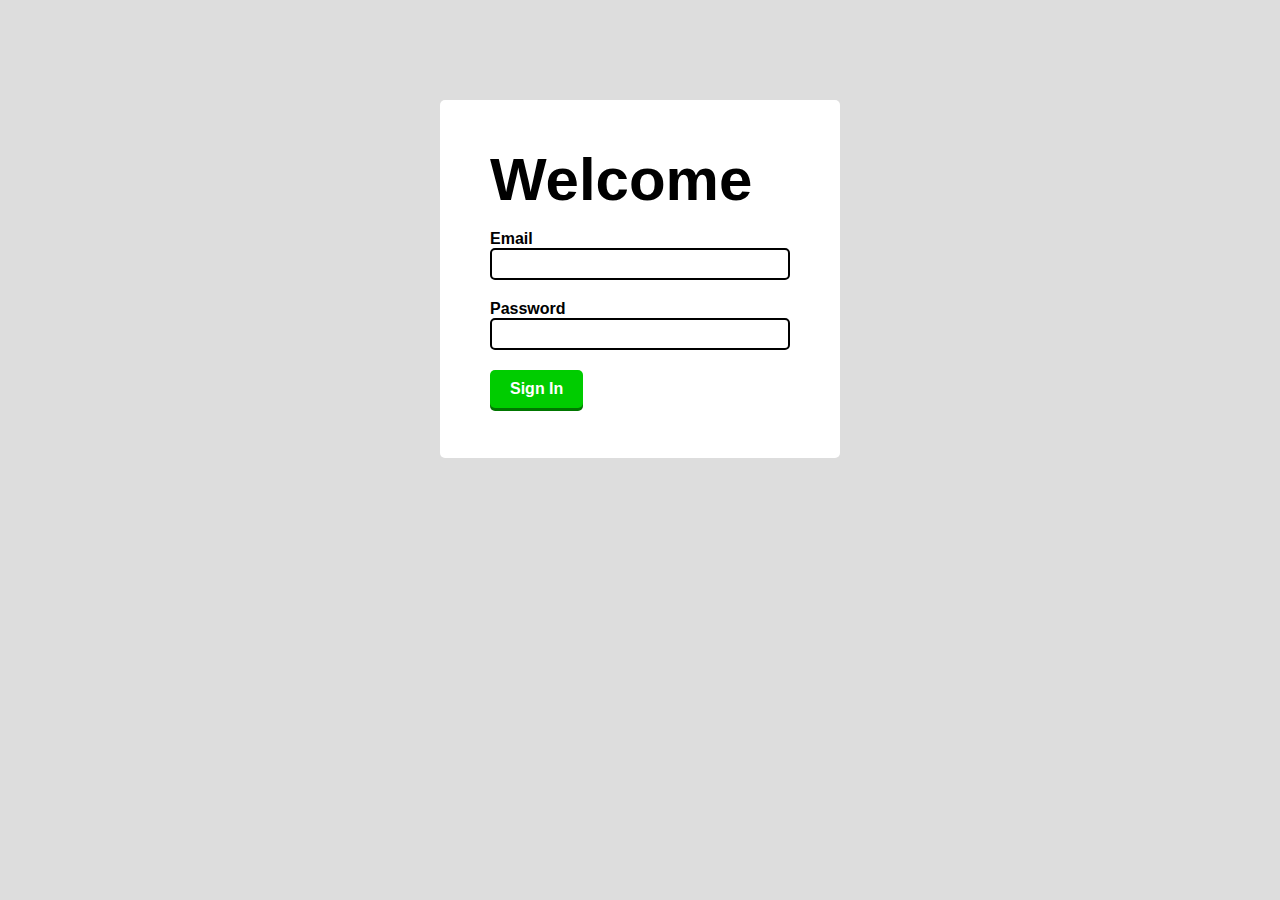
<file: W3D2/form.html>
<!DOCTYPE html>
<html>
<head>
  <meta charset="utf-8">
  <title>Sign In</title>
  <style>

  /* Reset stuff */

  html, body, form, h1, div, label {
    margin: 0;
    padding: 0;
    border: 0;
    font: inherit;
    vertical-align: baseline;
  }

  input[type="text"],
  input[type="password"],
  input[type="email"],
  input[type="submit"] {
    -webkit-appearance: none;
    display: inline-block;
    box-sizing: content-box;
    margin: 0;
    padding: 0;
    border: 0;
    outline: 0;
    width: auto;
    font: inherit;
    vertical-align: baseline;
    background: transparent;
    color: inherit;
  }

  input[type="submit"] {
    display: inline;
    cursor: pointer;
  }

  /* Now we're gonna style */

  body {
    padding: 100px 0;
    font-family: sans-serif;
    background: #ddd;
  }

  .sign-in {
    width: 300px;
    margin: auto;
    padding: 50px;
    background: white;
    border-radius: 5px;
  }

  .sign-in h1 {
    font-weight: bold;
    font-size: 60px;
    line-height: 1.0;
  }

  .input {
    margin: 20px 0;
  }

  .input > label {
    display: block;
    font-weight: bold;
  }

  .input > input {
    display: block;
    border: 2px solid black;
    padding: 5px;
    width: 286px;
    border-radius: 5px;
  }

  .input > input:focus {
    border-color: #0c0;
  }

  .submit {
  }

  .submit > input {
    position: relative;
    display: inline-block;
    padding: 10px 20px;
    font-weight: bold;
    background: #0c0;
    color: white;
    box-shadow: 0 3px 0 0 #070;
    border-radius: 5px;
  }

  .submit > input:hover {
    background: #0b0;
  }

  .submit > input:active {
    top: 3px;
    box-shadow: none;
    background: #0a0;
  }

  </style>
</head>
<body>

  <form class="sign-in">

    <h1>Welcome</h1>

    <div class="input">
      <label for="user-email">Email</label>
      <input type="email" name="user[email]" value="">
    </div>

    <div class="input">
      <label for="user-password">Password</label>
      <input type="password" name="user[password]" value="">
    </div>

    <div class="submit">
      <input type="submit" name="commit" value="Sign In">
    </div>

  </form>

</body>
</html>
</file>
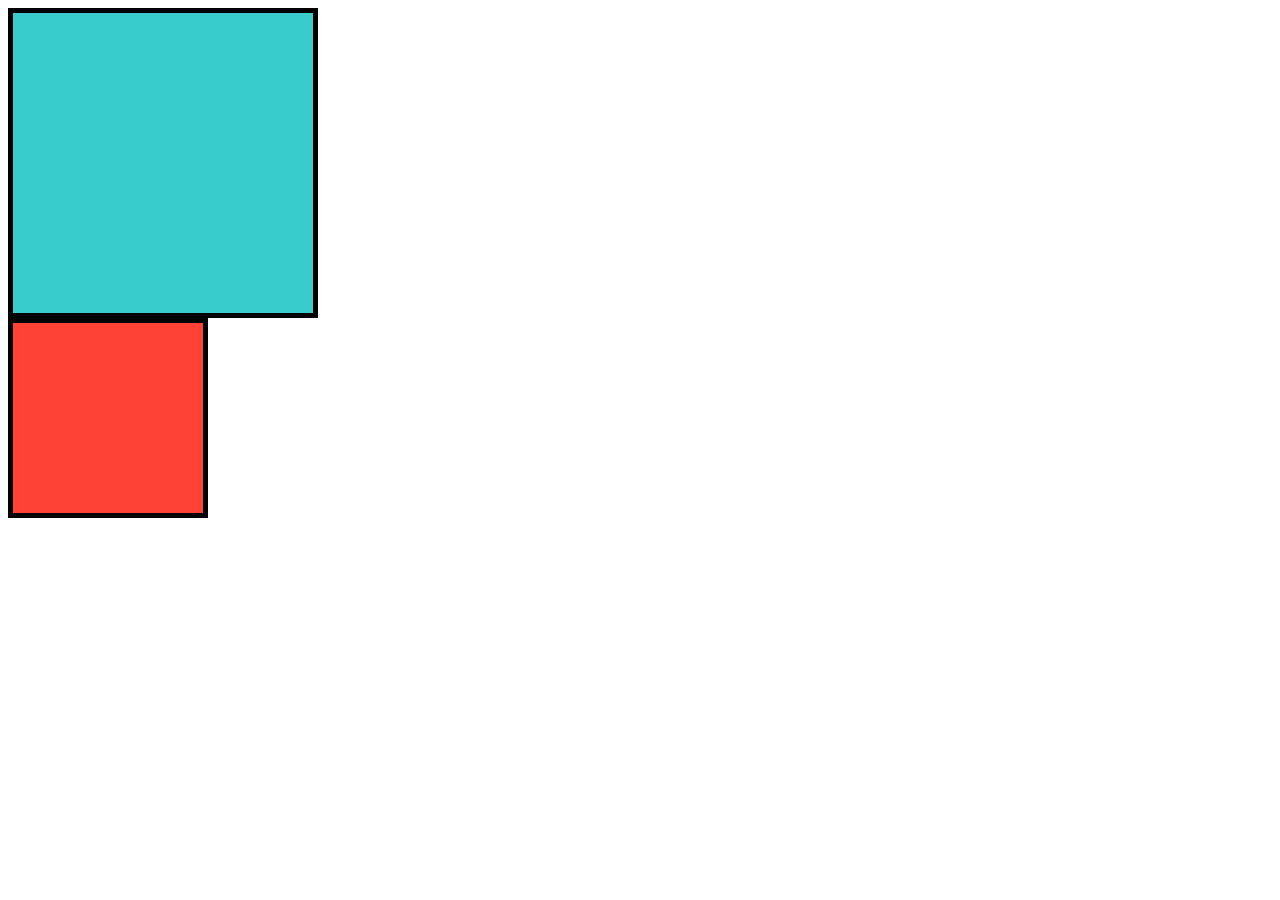
<file: W2D5/skeleton/The Box Model.html>
<!DOCTYPE html>
<!-- saved from url=(0113)file:///Users/zacharyoliver/Downloads/App_Academy/Full%20Stack%20Course/HTML/W2D5/skeleton/The%20Box%20Model.html -->
<html><head><meta http-equiv="Content-Type" content="text/html; charset=UTF-8">
    
    <title>The Box Model</title>
    <link rel="stylesheet" href="./The Box Model_files/box_model.css">
  </head>
  <body style="
">
    <div id="first-div" style="
    height: 200px;
    width: 200px;
    padding: 50px;
    border: solid;
    border-width: 5px;
"></div>

    <div id="second-div" style="
    height: 200px;
    width: 200px;
    border: solid;
    border-width: 5px;
    padding: 50px;
    box-sizing: border-box;
"></div>

    <p></p>
  


</body></html>
</file>
<file: W2D5/skeleton/The Box Model_files/box_model.css>
div {
}

#first-div {
  background-color: #39cccc;
}

#second-div {
  background-color: #ff4136;
}

p {
  background-color: #7fdbff;
}
</file>
